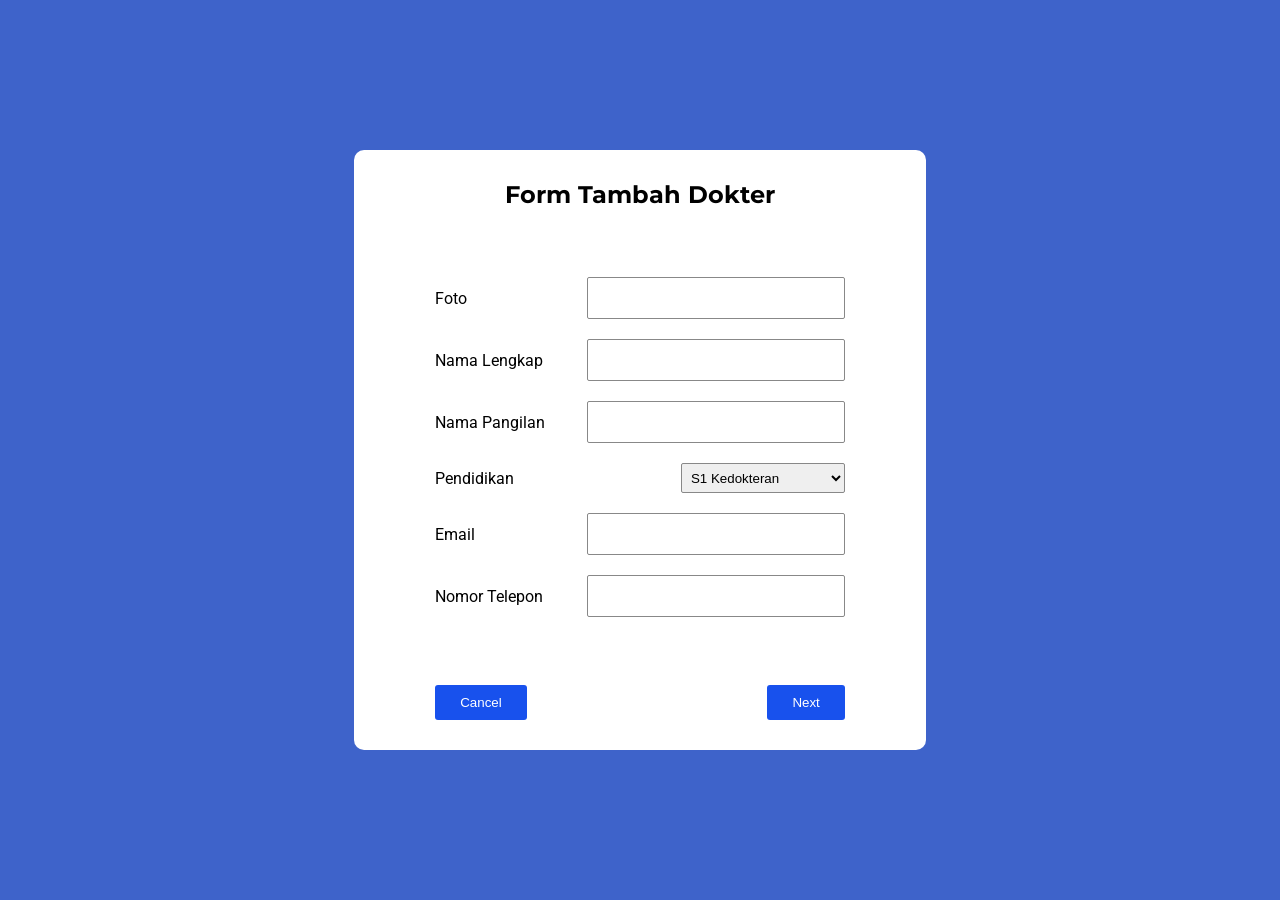
<file: admin/dokter/formTambahDokter.html>
<!DOCTYPE html>
<html lang="en">
<head>
    <meta charset="UTF-8">
    <meta name="viewport" content="width=device-width, initial-scale=1.0">
    <title>Tambah Dokter</title>
    <link rel="stylesheet" href="style.css">
    <link rel="preconnect" href="https://fonts.googleapis.com">
    <link rel="preconnect" href="https://fonts.gstatic.com" crossorigin>
    <link href="https://fonts.googleapis.com/css2?family=Montserrat:ital,wght@0,100..900;1,100..900&family=Poppins:ital,wght@0,100;0,200;0,300;0,400;0,500;0,600;0,700;0,800;0,900;1,100;1,200;1,300;1,400;1,500;1,600;1,700;1,800;1,900&family=Roboto:ital,wght@0,100..900;1,100..900&display=swap" rel="stylesheet">
</head>
<body>
    <div class="form-container">
        <form action="" method="">
            <div class="input-container first-form">
                <h2>Form Tambah Dokter</h2>
                <div class="input-tabel">
                    <div class="input">
                        <label for="">Foto</label>
                        <input type="text">
                    </div>
                    <div class="input">
                        <label for="namaLengkap">Nama Lengkap</label>
                        <input type="text" id="namaLengkap">
                    </div>
                    <div class="input">
                        <label for="namaPanggilan">Nama Pangilan</label>
                        <input type="text" id="namaPanggilan">
                    </div>
                    <div class="input">
                        <label for="lulusan">Pendidikan</label>
                        <select name="" id="lulusan">
                            <option value="">S1 Kedokteran</option>
                            <option value="">Spesialis (Sp.)</option>
                            <option value="">Subspesialis</option>
                        </select>
                    </div>
                    <div class="input">
                        <label for="email">Email</label>
                        <input type="text" id="email">
                    </div>
                    <div class="input">
                        <label for="noHp">Nomor Telepon</label>
                        <input type="text" id="noHp">
                    </div>
                </div>
                <div class="btn-form">
                    <button><a href="index.html">Cancel</a></button>
                    <button id="nextFirst" type="button">Next</button>
                </div>
            </div>
            <div class="input-container second-form">
                <h2>Form Tambah Dokter</h2>
                <div class="input-tabel">
                    <div class="input">
                        <label for="tanggalLahir">Tanggal Lahir</label>
                        <input type="date" id="tanggalLahir">
                    </div>
                    <div class="input">
                        <label for="tempatLahir">Tempat Lahir</label>
                        <input type="text" id="tempatLahir">
                    </div>
                    <div class="input-alamat">
                        <label for="alamat">Alamat</label>
                        <textarea name="" id="alamat"></textarea>
                    </div>
                    <div class="input-gender">
                        <label for="lakiLaki">Laki - laki</label>
                        <input type="radio" id="lakiLaki" name="gender">
                        <label for="perempuan">Perempuan</label>
                        <input type="radio" id="perempuan" name="gender">
                    </div>
                    <div class="input">
                        <label for="spesialis">Spesialis</label>
                        <select name="" id="spesialis">
                            <option value="">Dokter Umum</option>
                            <option value="">Dokter Bedah</option>
                            <option value="">Dokter Mata</option>
                            <option value="">Dokter Anak</option>
                            <option value="">Dokter THT</option>
                            <option value="">Dokter Saraf</option>
                        </select>
                    </div>
                    <div class="input">
                        <label for="kepegawaian">Status Kepegawaian</label>
                        <select name="" id="kepegawaian">
                            <option value="">Tetap</option>
                            <option value="">Kontrak</option>
                            <option value="">Magang</option>
                        </select>
                    </div>
                </div>
                <div class="btn-form">
                    <button id="backSecond" type="button">Back</button>
                    <button id="nextSecond" type="button">Next</button>
                </div>
            </div>
            <div class="input-container input-jadwal-dokter">
                <h2>Form Tambah Jadwal Dokter</h2>
                <div class="input-tabel">
                    <div class="input">
                        <label for="status">Status</label>
                        <select name="" id="status">
                            <option value="">Aktif</option>
                            <option value="">Cuti</option>
                            <option value="">Pensiun</option>
                        </select>
                    </div>
                    <div class="input">
                        <label for="poli">Poli/Bagian</label>
                        <input type="text" id="poli">
                    </div>
                    <div class="input">
                        <label for="hariPraktik">Hari Praktik</label>
                        <input type="text" id="hariPraktik">
                    </div>
                    <div class="input">
                        <label for="jamPraktik">Jam Praktik</label>
                        <input type="time" id="jamPraktik">
                    </div>
                    <div class="input number">
                        <label for="ruangan">Ruangan Praktik</label>
                        <input type="number" id="ruangan">
                    </div>
                </div>
                <div class="btn-form">
                    <button id="backThird" type="button">Back</button>
                    <button type="submit" name="submit">Submit</button>
                </div>
            </div>
        </form>
    </div>
    <script src="script.js"></script>
</body>
</html>
</file>
<file: admin/dokter/style.css>
*{
    margin: 0;
    padding: 0;
    box-sizing: 0;
}

:root{
    --font-Poppins : "Poppins", sans-serif;
    --font--Montserrat : "Montserrat", sans-serif;
    --font-Roboto :  "Roboto", sans-serif;
    --color-biru : #2e479b;
    --color-biru-muda : #0044ff;
    --color-abu-abu : #EAEFEF;


}


body{
    background-color: #f3f3f3;
}

.mainContainer{
    display: flex;

}
/* <!-- Navbar area --> */

.navbarContainer{
    background-color: white;
    height: 100vh;
    width: 15%;
    border: var(--color-abu-abu) solid .5px;
    display: flex;
    align-items: start;
    flex-direction: column;
    justify-content: space-around;
    position: fixed;
}

.top-side{
    margin-top: 30px;
    width: 100%;
    height: 75vh;
    display: flex;
    align-items: center;
    flex-direction: column;
    justify-content: space-around;
    gap: 20px;
}

.logo > h3{
    font-family: var(--font--Montserrat);
    color: var(--color-biru);
    font-size: 1.4rem;

}

.navbar{
    font-family: var(--font-Roboto);
    width: 100%;
    height: 70vh;
    display: flex;
    flex-direction: column;
    justify-content: center;
}

.navbar > ul{
    margin-left: 5px;
}

.navbar > ul > li {
    margin-top: 20px;
    font-weight: 500;
    font-size: 1.2rem;
    margin: 20px;
    list-style-type: none;
    color: black;
}

.btn-list > ul > li{
    list-style-type: none;
}

.btn-list > ul > li > a{
    margin-top: 10px;
    font-weight: 400;
    font-size: 0.9rem;
    list-style-type: none;
    margin-left: 10px;
    display: flex;
    align-items: center;
    justify-content: space-between;
    color: black;
    position: relative;
    cursor: pointer;
    padding: 5px;
    text-decoration: none;
}

.btn-list > ul > li > a:hover{
    background-color: #9494f53b;
    color: #4300fa;
}

.btn-list > ul > li > a::before{
    content: "";
    position: absolute;
    left: -10px;
    width: 3px;
    height: 0;
    background-color: #3737e7;
    border-radius: 3px;
    transition: .2s ease-in-out;
}

.btn-list > ul > li > a:hover:before{
    height: 25px;
}


.btn-list > ul > li >  a > i{
    color: var(--color-biru-muda);
}


.bottom-side{
    width: 100%;
    height: 15vh;
    display: flex;
    flex-direction: column;
    align-items: start;
    justify-content: space-around;
}

.btn-sistem{
    margin-left: 40px;
}

.btn-sistem > button{
    font-size: .8rem;
    border: none;
    background: none;
    outline: none;
    color: white;
    font-weight: 500;
    background-color: #392edd;
    padding: 10px;
    border-radius: 5px;

}

.btn-sistem > button:hover{
    background-color: #9a75df;
}
.btn-sistem > button > i{
    margin-right: 10px;
    color: white;
}

.profile-admin{
    margin-left: 40px;
    width: 160px;
    padding: 5px;
    border-radius: 10px;
    height: 40px;
    display: flex;
    align-items: center;
    justify-content: space-around;
    gap: 10px;
    font-size: 1.1rem;
    font-family: var(--font-Poppins);
    color: gray;
    border: 1px #c9c6c6 solid;
    font-weight: 600;
}

.profile-admin > img{
    background-color: #206999;
    height: 30px;
    width: 30px;
    border-radius: 50%;
    display: flex;
    align-items: center;
    justify-content: center;
}

 /* <!-- navbar end --> */

 /* content area */

.contentContainer {
    margin-top: 20px;
    width: 100%;
    margin-left:  350px;
    display: flex;
    align-items: center;
    flex-direction: column;
}

.analisa-data{
    display: grid;
    width: 95%;
    height: 120vh;
    grid-template-columns: 1fr 1fr 1fr;
    grid-template-rows: 1fr ifr ifr 1fr 1fr;
    gap: 10px;
}

.container-data{
    border-radius: 7px;
}
.jmlh-dokter{
    grid-column-start: 1;
    grid-column-end: 4;
    grid-row-start: 1;
    grid-row-end: 2;
    background-color: #50b485;
    border: 1px #bfbfbf solid;
    display: flex;
    align-items: center;
    justify-content: space-around;
    border-left: 30px solid rgb(18, 96, 69);
    border-radius: 20px 5px 5px 20px;
}

.icon {
    width: 30%;
    display: flex;
    align-items: center;
    justify-content: center;
}

.icon > i{
    font-size: 20rem;
    color: #0a4236;
}
.ket-jmlh-dokter{
    width: 70%;
}

.ket-jmlh-dokter > h3{
    font-size: 3rem;
    font-family: var(--font--Montserrat);
    color: white;
    font-weight: 800;
}

.ket-jmlh-dokter > h4 {
    font-size: 1.6rem;
    display: inline-block;
    font-family: var(--font-Roboto);
    color: #ffffff;
    margin-top: 10px;
    background-color: #026e56;
    border: 1px solid rgb(109, 232, 185);
    border-radius: 10px;
    padding: 15px;
}
.ket-jmlh-dokter > p{
    width: 80%;
    margin-top: 10px;
    font-family: var(--font-Poppins);
    color : white;
    font-size: 1.2rem;

}

.btn-jmlh-dokter {
    display: flex;
    margin-top: 20px;
    align-items: center;
    gap: 10px;
}

.icons{
    margin-top: 20px;
    width: 40%;
    display: flex;
    align-items: center;
    justify-content: space-between;
}

.icons > i {
    background-color: #026e56;
    padding: 20px;
    border-radius: 10px;
    color: #ffffff;
    font-size: 1.6rem;
    border: 1px solid rgb(109, 232, 185);
}

.btn-jmlh-dokter > button{
    width: 30%;
    padding: 15px 20px;
    border-radius: 5px;
    border: 1px solid rgb(109, 232, 185);
    background-color: #0a4236;
}

.btn-jmlh-dokter > button:hover{
    background-color: #189177;
}
.btn-jmlh-dokter > button > a{
    color: #ffffff;
    text-decoration: none;
}


.jmlh-dokter-jenis{
    background-color: #cf3c3c;
    border: 1px #bfbfbf solid;
    display: flex;
    align-items: center;
    justify-content: center;
    border-left: 20px solid rgb(103, 23, 23);
    border-radius: 20px 5px 5px 20px;
}


.box-dok{
    width: 80%;
    height: 60%;
    display: flex;
    flex-direction: column;
    align-items: start;
    justify-content: center;
    gap: 20px;
}


.box-dok > ul {
    width: 100%;
    display: flex;
    align-items: center;
    justify-content: space-around;
}

.box-dok > ul > li{
    list-style-type: none;
    font-family: var(--font-Poppins);
    color: white;
    display: flex;
    align-items: start;
    flex-direction: column;
    justify-content: center;
    font-size: .8rem;
    font-weight: 600;
}


.box-dok > ul  > li > span{
    background-color: #7e261e;
    border: 1px rgb(210, 142, 142) solid;
    border-radius: 5px;
    font-weight: 600;
    color: #ffffff;
    padding: 20px 25px;
    font-size: 2.3rem;
    margin-top: 5px;
}



.jumlah-dokter-gender{
    background-color: #c3b538;
    border: 1px #bfbfbf solid;
    display: flex;
    align-items: center;
    justify-content: center;
    border-left: 20px solid rgb(112, 99, 24);
    border-radius: 20px 5px 5px 20px;
}

.box-2{
    width: 70%;
    height: 70%;
    display: flex;
    align-items: center;
    flex-direction: column;
    justify-content: space-around;
}

.box-2 > ul {
    width: 70%;
    display: flex;
    align-items: center;
    gap: 20px;
    justify-content: center;
    height: 100%;
}

.box-2 > ul > li{
    font-weight: 600;
    list-style-type: none;
    font-family: var(--font-Poppins);
    color: white;
    display: flex;
    align-items: center;
    flex-direction: column;
    justify-content: space-around;
    font-size: .8rem;
}


.box-2 > ul > li > span{
    background-color: #988822;
    border: 1px rgb(255, 250, 225) solid;
    border-radius: 5px;
    font-weight: 600;
    color: #ffffff;
    padding: 20px 25px;
    font-size: 2.3rem;
    margin-top: 5px;
}

.rata-umur > h4{
    font-size: 1.3rem;
    font-weight: 400;
}

.rata-umur > span{
    display: flex;
    align-items: center;
    justify-content: center;
    width: 150px;
}

.status{
    background-color: rgb(169, 60, 173);
    border: 1px #bfbfbf solid;
    display: flex;
    align-items: center;
    justify-content: center;
    border-left: 20px solid rgb(82, 60, 95);
    border-radius: 20px 5px 5px 20px;
}

.box-3{
    width: 70%;
    height: 70%;
    display: flex;
    align-items: start;
    flex-direction: column;
    justify-content: space-around;
}

.box-3 > ul {
    width: 70%;
    display: flex;
    align-items: center;
    gap: 20px;
    justify-content: start;
    height: 100%;
}

.box-3 > ul > li{
    font-weight: 600;
    list-style-type: none;
    font-family: var(--font-Poppins);
    color: white;
    display: flex;
    align-items: start;
    flex-direction: column;
    justify-content: space-around;
    font-size: .6rem;
}


.box-3 > ul > li > span{
    background-color: #691d73;
    border: 1px rgb(255, 250, 225) solid;
    border-radius: 5px;
    font-weight: 600;
    color: #ffffff;
    padding: 20px 25px;
    font-size: 2.3rem;
    margin-top: 5px;
}




.grafik-dokter-pertahun{
    grid-column-start: 1;
    grid-column-end: 3;
    grid-row-start: 3;
    grid-row-end: 5;
    border: 1px #dcdcdc solid;
    background-color: white;
}
.grafik-persentase{
    grid-row-start: 3;
    grid-row-end: 5;
    border: 1px #dcdcdc solid;
    background-color: white;
}
.data-dokter-container{
    width: 95%;
    height: auto;
    margin-top: 60px;
}
.cr-data{
    width: 100%;
    display: flex;
    align-items: center;
    justify-content: space-between;
}
.search-dokter > form > input{
    width: 350px;
    height: 40px;
    padding: 0 10px;
    outline: none;
    border-radius: 10px;
    border: .5px rgb(217, 217, 217) solid;
}
.search-dokter > form > button{
    background-color: #0535b8;
    padding: 10px 15px;
    color: white;
    font-size: 1rem;
    outline: none;
    border: none;
    border-radius: 5px;
    cursor: pointer;
}
.btn-interaktif > button{
    background-color: #0535b8;
    padding: 10px 15px;
    font-size: 1rem;
    outline: none;
    border: none;
    border-radius: 5px;
    cursor: pointer;
}
.btn-interaktif > button > a{
    color: white;
    text-decoration: none;
}

.profile-dokter{
    margin-top: 50px;
    width: 100%;
    display: flex;
    flex-wrap: wrap;
    gap: 10px;
    justify-content: start;
    align-items: start;
}

.card-profile{
    width: 30%;
    height: 550px;
    border: .5px rgb(231, 231, 231) solid;
    border-radius: 10px;
    background-color: white;
    display: flex;
    align-items: center;
    justify-content: space-around;
    flex-direction: column;
    padding: 20px;
   
}
.foto{
    width: 80%;
    border-radius: 10px;
    border: .5px rgb(231, 231, 231) solid;
    display: flex;
    align-items: center;
    justify-content: center;
    padding: 20px;
    background-color: #3091b7;
}

.foto > img{
    border-radius: 50%;
    max-width: 250px;
    width: 250px;
    max-height:250px;
    height: 250px;
    border: 3px rgb(255, 255, 255) solid;
}

.data-singkat{
    padding: 20px;
    border-radius: 10px;
    margin-top: 10px;
    font-family: var(--font-Poppins);
    width: 80%;
    /* border: .5px rgb(237, 236, 236) solid; */
}

.data-singkat > h2{
    font-size: 1.9rem;
    font-family: var(--font--Montserrat);
    color: #5e5e5e;
    font-weight: 700;
}
.data-singkat > span{
    font-size: .9rem;
    font-weight: 600;
    color: #565656;
}

.data-singkat > h3{
    font-size: 1.2rem;
    font-weight: 600;
    color: #5c5c5c;
}

.data-singkat > h5{
    font-size: 1rem;
    font-weight: 600;
    color: #585858;
}

.data-singkat > h4{
    font-size: 1.1rem;
    color: #5b5a5a;
    font-weight: 700;
}

.btn-data{
    width: 100%;
    margin-top: 20px;
    display: flex;
    align-items: center;
    justify-content: space-between;
}

.selengkapnya{
    width: 77%;
    padding: 8px;
    background-color: #225ab3;
    color: white;
    border: none;
    outline: none;
    border-radius: 4px;
    cursor: pointer;
}


.selengkapnya > a{
    color: #ffffff;
    text-decoration: none;
}

.selengkapnya:hover{
    background-color: rgb(48, 48, 125);
}

.selengkapnya:hover a{
    color: white;
}


.edit{
    padding: 8px;
    background-color: #31bf0a;
    color: white;
    border: none;
    outline: none;
    border-radius: 4px;
    cursor: pointer;
}


.edit > a{
    color: #ffffff;
    text-decoration: none;
}

.edit:hover{
    background-color: rgb(54, 125, 48);
}

.edit:hover a{
    color: white;
}

.card-profile > form{
    width: 5%;
}

.hapus{
    padding: 8px;
    background-color: #eb0606;
    color: white;
    border: none;
    outline: none;
    border-radius: 4px;
    cursor: pointer;
}


.hapus > a{
    color: #ffffff;
    text-decoration: none;
}

.hapus:hover{
    background-color: rgb(125, 48, 48);
}

.hapus:hover a{
    color: white;
}

.kelola-jadwal-dokter{
    width: 95%;
    height: 70vh;
    display: grid;
    grid-template-columns: 1fr 1fr 1fr;
    grid-template-rows: 1fr 1fr;
    gap: 10px;
    margin-top: 40px;
    
}

.tabel-kelola-jadwal{
    grid-column-start: 1;
    grid-column-end: 3;
    grid-row-start: 1;
    grid-row-end: 4;
    background-color: white;
    border-radius: 5px;
    display: flex;
    align-items: center;
    justify-content: center;
    flex-direction: column;
}

.header{
    width: 95%;
    height: 30px;
    display: flex;
    justify-content: center;
    font-size: 1.4rem;
    padding: 15px;
    color: rgb(60, 60, 60);
    font-family: var(--font--Montserrat);
}

.tabel-data{
    width: 95%;
    height: 80%;
    border: .5px solid #e6e6e6;
    border-radius: 5px;
    display: flex;
    align-items: center;
    justify-content: start;
    gap : 10px;
    flex-direction: column;
    padding: 10px;
    overflow: scroll;
    overflow-x: hidden;
}

.list-data-dokter{
    border: .5px solid #cecece;
    padding: 10px;
    border-radius: 5px;
    width: 95%;
    display: flex;
    align-items: center;
    justify-content: space-around;
    font-family: var(--font-Roboto);
}

.list-data-dokter > h5{
    font-size: 1.2rem;
    color: gray;
}

.list-data-dokter > h3{
    font-size: 1rem;
    width : 15%;
    color: #2f2f2f;
}

.list-data-dokter > h4{
    font-size: 1rem;
    font-weight: 500;
    color: #4d4d4d;
}

.list-data-dokter > span{
    font-size: 1rem;
    font-weight: 500;
    color: gray;
}

.list-data-dokter > img{
    width: 60px;
    height: 60px;
    border-radius: 50%;
}

.list-data-dokter > button{
    padding: 10px;
    background-color: #0044ff;
    border: none;
    outline: none;
    border-radius: 5px;    
}

.list-data-dokter > button > a{
    color: white;
    text-decoration: none;
}

.data-dokter-aktif{
    background-color: #7173bb;
    border-radius: 5px;
    display: flex;
    align-items: center;
    justify-content: center;
    border-top: 30px solid rgb(71, 60, 95);
    border-radius: 20px 20px 5px 5px;

}

.box-4{
    width: 100%;
    height: 70%;
    display: flex;
    align-items: center;
    flex-direction: column;
    justify-content: space-around;
}

.box-4 > h2{
    color: white;
    font-family: var(--font--Montserrat);
    font-size: 3.rem;
}

.box-4 > ul {
    width: 90%;
    display: flex;
    align-items: center;
    gap: 20px;
    justify-content: center;
    height: 100%;
}

.box-4 > ul > li{
    width: 30%;
    font-weight: 600;
    list-style-type: none;
    font-family: var(--font-Poppins);
    color: white;
    display: flex;
    align-items: center;
    flex-direction: column;
    justify-content: space-around;
    font-size: .6rem;
}

.box-4 > ul > li > h3{
    font-size: 1.2rem;

}


.box-4 > ul > li > span{
    background-color: #9281cc;
    border: 1px rgb(255, 250, 225) solid;
    border-radius: 5px;
    font-weight: 600;
    color: #ffffff;
    padding: 20px 25px;
    font-size: 2.3rem;
    margin-top: 5px;
    width: 50%;
    display: flex;
    align-items: center;
    justify-content: center;
}

.data-ruangan-poli{
    background-color: rgb(67, 104, 155);
    border-radius: 5px;
    display: flex;
    align-items: center;
    justify-content: center;
    border-left: 30px solid #3a406f;
    border-radius: 20px 5px 5px 20px;
}

.box-5{
    width: 100%;
    height: 100%;
    display: flex;
    align-items: center;
    flex-direction: column;
    justify-content: space-around;
}

.box-5 > ul {
    width: 60%;
    display: flex;
    align-items: center;
    gap: 20px;
    justify-content: start;
    height: 100%;
}

.box-5 > ul > li{
    font-weight: 600;
    list-style-type: none;
    font-family: var(--font-Poppins);
    color: white;
    display: flex;
    align-items: start;
    flex-direction: column;
    justify-content: space-around;
    font-size: 1rem;
}


.box-5 > ul > li > span{
    background-color: #5c63a3db;
    border: 1px rgb(255, 250, 225) solid;
    border-radius: 5px;
    font-weight: 600;
    color: #ffffff;
    padding: 20px 25px;
    font-size: 2.4rem;
    margin-top: 5px;
}



.jadwal-dokter{
    display: grid;
    width: 95%;
    grid-template-columns: 1fr 1fr;
    gap: 20px;
    margin-top: 30px;
}

.jadwal{
    background-color: white;
    height: 700px;
    border-radius: 5px;
    display: flex;
    align-items: center;
    justify-content: space-around;
    flex-direction: column;
}

.senin{
    background-color: #206999;
}
.selasa{
    background-color: #5b6f90;
}

.rabu{
    background-color: #41648d;
}

.kamis{
    background-color: #475da7;
}
.jumat {
    background-color: #4c659e;
}
.sabtu{
    background-color: #404d77;
}
.minggu{
    background-color: rgb(40, 57, 116);
}

.tabel-jadwal{
    background-color: white;
    width: 95%;
    height: 90%;
    border-radius: 5px;
    overflow: scroll;
    overflow-x: hidden;
}

.list-jadwal > h4:last-child{
    text-align: center;
    width: 15%;
    background-color: #4c84c5;
    border-radius: 3px;
    color: white;
    padding: 10px;
}
.ket-waktu{
    width: 95%;
    display: flex;
    align-items: center;
    justify-content: space-between;

}

.ket-waktu > h4{
    font-size: 1.5rem;
    color: white;
    font-family: var(--font--Montserrat);

}

.tabel-jadwal{
    display: flex;
    align-items: center;
    justify-content: start;
    flex-direction: column;
    gap: 10px;
    padding: 10px;
}

.list-jadwal{
    width: 95%;
    display: flex;
    align-items: center;
    justify-content: space-around;
    font-family: var(--font-Roboto);
    border: .5px rgb(216, 216, 216) solid;
    padding: 10px;
    border-radius: 5px;
}

.list-jadwal > img{
    width: 60px;
    height: 60px;
    border-radius: 50%;
}

.list-jadwal > h3{
    font-size: 1.3rem;
}

.list-jadwal > h4{
    font-weight: 400;
}

/* form */
.form-container{
    width: 100%;
    height: 100vh;
    display: flex;
    align-items: center;
    justify-content: center;
    background-color: #3e63ca;
}

.form-container > form{
    width: 100%;
    display: flex;
    align-items: center;
    justify-content: center;
}

.input-container{
    display: flex;
    align-items: center;
    justify-content: space-between;
    flex-direction: column;
    background-color: white;
    width: 40%;
    height: 60vh;
    padding: 30px;
     border-radius: 10px;

}

.input-container > h2{
    font-family: var(--font--Montserrat);
}

.input-tabel{
    width: 100%;
    height: 40vh;
    display: flex;
    align-items: center;
    justify-content: space-around;
    flex-direction: column;
}

.input{
    font-family: var(--font-Roboto);
    width: 80%;
    display: flex;
    align-items: center;
    justify-content: space-between;
    
}

.input > input{
    width: 60%;
    height: 30px;
    padding: 5px;
    border-radius: 2px;
    outline: none;
    border: .5px solid rgb(136, 136, 136);
}

.btn-form{
    width: 80%;
    display: flex;
    align-items: center;
    justify-content: space-between;
}

.btn-form > button{
    padding: 10px 25px;
    background-color: #1851ed;
    color: white;
    border: none;
    border-radius: 3px;
    outline: none;
    cursor: pointer;
}

.btn-form > button:hover{
    background-color: #0535b8;
}

.btn-form > button > a{
    color: white;
    text-decoration: none;
}

.first-form{
    display: flex;
}

.second-form{
    display: none;
}

.input-alamat{
    font-family: var(--font-Roboto);
    width: 80%;
    display: flex;
    align-items: center;
    justify-content: space-between;
}

.input-alamat > label{
    font-family: var(--font-Roboto);
}

.input-alamat > textarea{
    resize: none;
    width: 60%;
    height: 100px;
}

.input-gender{
    font-family: var(--font-Roboto);
    width: 50%;
    display: flex;
    align-items: center;
    justify-content: space-between;
}

.input > select{
    width: 40%;
    height: 30px;
    padding: 5px;
    border-radius: 2px;
    outline: none;
    border: .5px solid rgb(136, 136, 136);
}

.input-jadwal-dokter{
    display: none;
}

.number > input{
    width: 10%;
    font-size: 1.4rem;
}

.tabel-jadwal > h1{
    font-family: var(--font--Montserrat);
    color: rgb(180, 180, 180);
    font-style: italic;
    width: 50%;
    text-align: center;
    margin-top: 200px;

}
/* form end */

.detail-container{
    width: 100%;
    height: 100vh;
    background-color: #f5f3f3;
    display: flex;
    align-items: center;
    justify-content: center;
}

.detail{
    width: 90%;
    height: 80%;
    background-color: white;
    border-radius: 15px;
    border-top: 25px solid #176ea1;
    display: flex;
    align-items: center;
    justify-content: space-around;
}

.detail-img{
    width: 30%;
    height: 95%;
    display: flex;
    align-items: center;
    justify-content: space-around;
    flex-direction: column;

}

.detail-img > button{
    background-color: #0044ff;
    width: 50%;
    padding: 10px;
    cursor: pointer;
    border: none;
    outline: none;
    border-radius: 5px;
}

.detail-img > button > a{
    color: white;
    text-decoration: none;
  

}

.detail-img>img{
    background-color: rgb(37, 94, 218);
    width: 500px;
    height: 500px;
    border-radius: 50%;
    border: 2px solid #176ea1;
}

.detail-des{
    width: 60%;
    height: 95%;
    display: grid;
    grid-template-columns: 1fr 1fr;
    grid-template-rows: 1fr 1fr;
    gap: 10px;
}

.ket{
    border: 1px rgb(219, 219, 219) solid;
    border-radius: 20px;
    display: flex;
    align-items: start;
    justify-content: start;
    flex-direction: column;
    font-family: var(--font-Roboto);
    padding: 30px;
    font-size: 1.3rem;
    line-height: 35px;
}

.ket:first-child{
    grid-column-start: 1;
    grid-column-end: 3;
    border-right: 10px solid rgb(38, 114, 158);
}
.ket:nth-child(2){
    border-top: 10px solid rgb(35, 106, 172);

}

.ket> ul {
    list-style: none;
    color: gray;
}

.ket> ul > li > i{
    color: #50659ea8;
}



.ket > h3{
    font-family: var(--font--Montserrat);
    font-size: 3rem;
    margin-bottom: 20px;
    color: #7c7c7c;
}

.ket:last-child{
    border-top: 10px solid rgb(37, 136, 194);
}

 /* content end */
</file>
